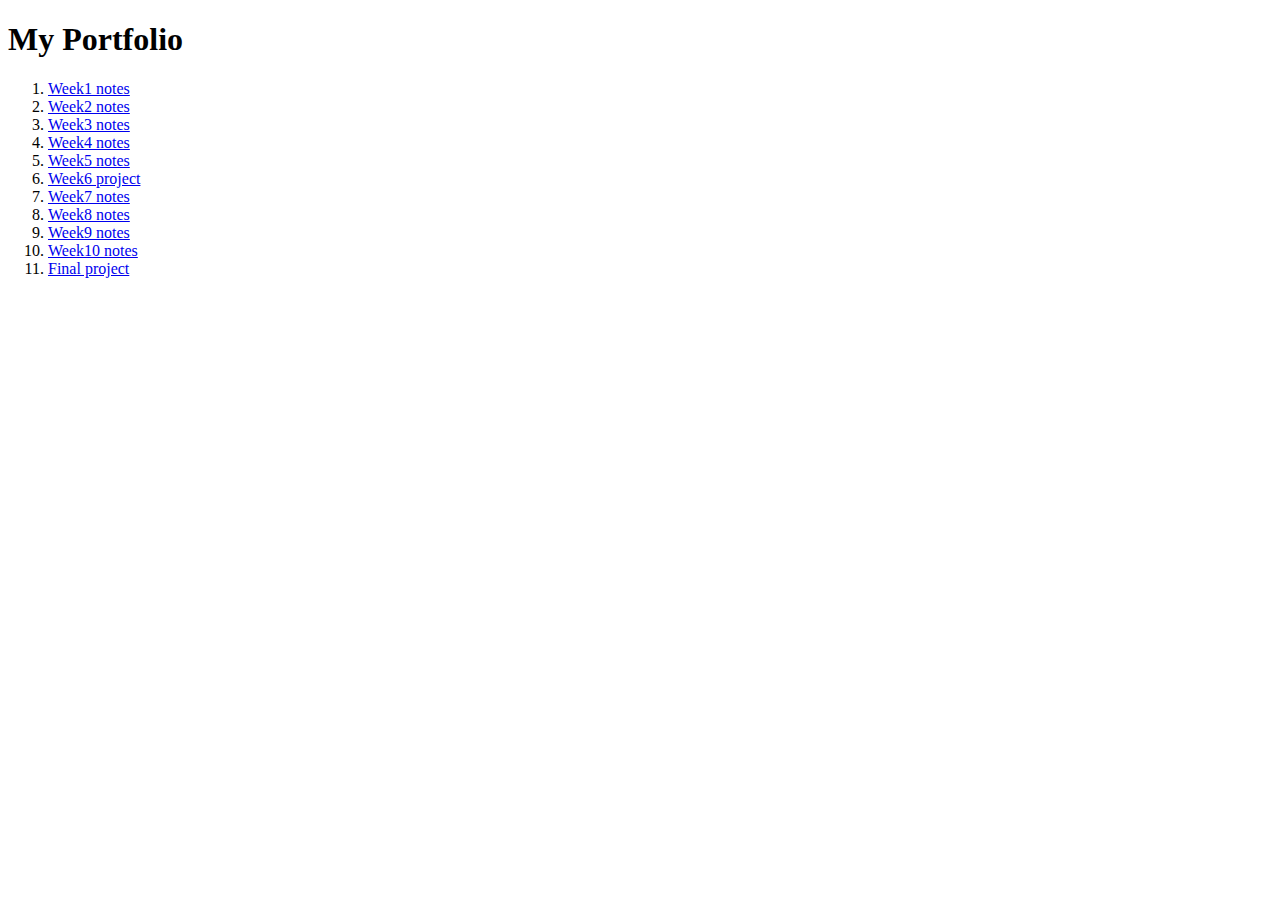
<file: index.html>
<!DOCTYPE html>
<html lang="en">
  <head>
    <meta charset="UTF-8" />
    <meta http-equiv="X-UA-Compatible" content="IE=edge" />
    <meta name="viewport" content="width=device-width, initial-scale=1.0" />
    <title>WDD 330</title>
  </head>
  <body>
    <div>
      <h1>My Portfolio</h1>
      <ol></ol>
    </div>

    <script src="js/main.js"></script>
  </body>
</html>
</file>
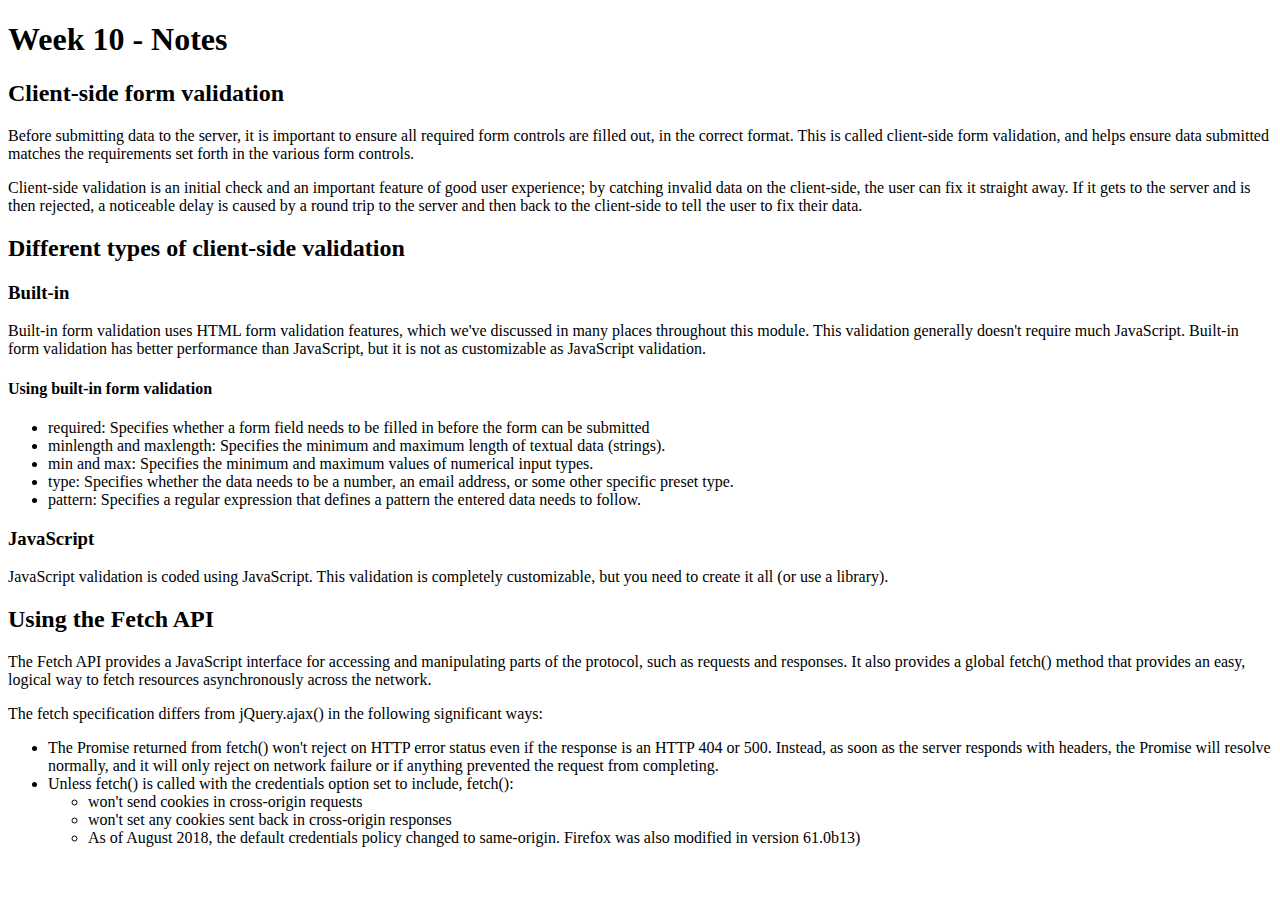
<file: week10/index.html>
<!DOCTYPE html>
<html lang="en">
  <head>
    <meta charset="UTF-8" />
    <meta http-equiv="X-UA-Compatible" content="IE=edge" />
    <meta name="viewport" content="width=device-width, initial-scale=1.0" />
    <title>Week 10 - Notes</title>
  </head>
  <body>
    <h1>Week 10 - Notes</h1>
    <h2>Client-side form validation</h2>
    <p>
      Before submitting data to the server, it is important to ensure all
      required form controls are filled out, in the correct format. This is
      called client-side form validation, and helps ensure data submitted
      matches the requirements set forth in the various form controls.
    </p>
    <p>
      Client-side validation is an initial check and an important feature of
      good user experience; by catching invalid data on the client-side, the
      user can fix it straight away. If it gets to the server and is then
      rejected, a noticeable delay is caused by a round trip to the server and
      then back to the client-side to tell the user to fix their data.
    </p>
    <h2>Different types of client-side validation</h2>
    <h3>Built-in</h3>
    <p>
      Built-in form validation uses HTML form validation features, which we've
      discussed in many places throughout this module. This validation generally
      doesn't require much JavaScript. Built-in form validation has better
      performance than JavaScript, but it is not as customizable as JavaScript
      validation.
    </p>
    <h4>Using built-in form validation</h4>
    <ul>
      <li>
        required: Specifies whether a form field needs to be filled in before
        the form can be submitted
      </li>
      <li>
        minlength and maxlength: Specifies the minimum and maximum length of
        textual data (strings).
      </li>
      <li>
        min and max: Specifies the minimum and maximum values of numerical input
        types.
      </li>
      <li>
        type: Specifies whether the data needs to be a number, an email address,
        or some other specific preset type.
      </li>
      <li>
        pattern: Specifies a regular expression that defines a pattern the
        entered data needs to follow.
      </li>
    </ul>
    <h3>JavaScript</h3>
    <p>
      JavaScript validation is coded using JavaScript. This validation is
      completely customizable, but you need to create it all (or use a library).
    </p>
    <h2>Using the Fetch API</h2>
    <p>
      The Fetch API provides a JavaScript interface for accessing and
      manipulating parts of the protocol, such as requests and responses. It
      also provides a global fetch() method that provides an easy, logical way
      to fetch resources asynchronously across the network.
    </p>
    <p>
      The fetch specification differs from jQuery.ajax() in the following
      significant ways:
    </p>
    <ul>
      <li>
        The Promise returned from fetch() won't reject on HTTP error status even
        if the response is an HTTP 404 or 500. Instead, as soon as the server
        responds with headers, the Promise will resolve normally, and it will
        only reject on network failure or if anything prevented the request from
        completing.
      </li>
      <li>
        Unless fetch() is called with the credentials option set to include,
        fetch():
        <ul>
          <li>won't send cookies in cross-origin requests</li>
          <li>won't set any cookies sent back in cross-origin responses</li>
          <li>
            As of August 2018, the default credentials policy changed to
            same-origin. Firefox was also modified in version 61.0b13)
          </li>
        </ul>
      </li>
    </ul>
  </body>
</html>
</file>
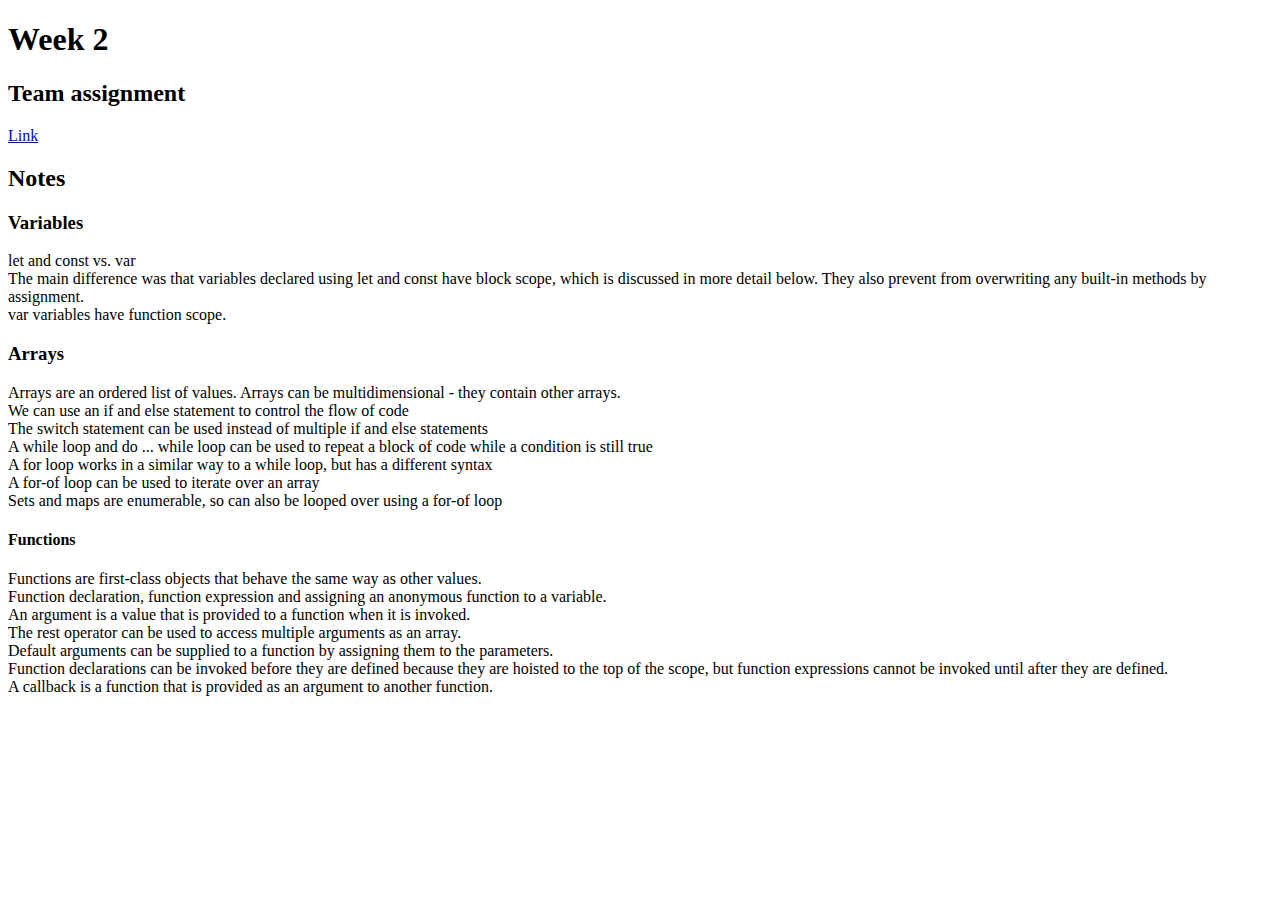
<file: week2/index.html>
<!DOCTYPE html>
<html lang="en">
  <head>
    <meta charset="UTF-8" />
    <meta http-equiv="X-UA-Compatible" content="IE=edge" />
    <meta name="viewport" content="width=device-width, initial-scale=1.0" />
    <title>Week 2</title>
  </head>
  <body>
    <h1>Week 2</h1>
    <h2>Team assignment</h2>
    <a href="../week2/team.html">Link</a>
    <h2>Notes</h2>
    <div>
      <h3>Variables</h3>
      let and const vs. var <br />
      The main difference was that variables declared using let and const have
      block scope, which is discussed in more detail below. They also prevent
      from overwriting any built-in methods by assignment.
      <br />
      var variables have function scope.
    </div>
    <div>
      <h3>Arrays</h3>
      Arrays are an ordered list of values. Arrays can be multidimensional -
      they contain other arrays.
      <br />We can use an if and else statement to control the flow of code
      <br />The switch statement can be used instead of multiple if and else
      statements <br />A while loop and do ... while loop can be used to repeat
      a block of code while a condition is still true <br />A for loop works in
      a similar way to a while loop, but has a different syntax <br />A for-of
      loop can be used to iterate over an array <br />Sets and maps are
      enumerable, so can also be looped over using a for-of loop
    </div>
    <div>
      <h4>Functions</h4>
      Functions are first-class objects that behave the same way as other
      values.
      <br />Function declaration, function expression and assigning an anonymous
      function to a variable.<br />An argument is a value that is provided to a
      function when it is invoked. <br />The rest operator can be used to access
      multiple arguments as an array. <br />Default arguments can be supplied to
      a function by assigning them to the parameters. <br />Function
      declarations can be invoked before they are defined because they are
      hoisted to the top of the scope, but function expressions cannot be
      invoked until after they are defined. <br />A callback is a function that
      is provided as an argument to another function.
    </div>

    <script>
      //Excercise: Iterate Odd Numbers With a For Loop

      // Setup
      const myArray = [];

      // Only change code below this line

      for (let i = 1; i < 10; i += 2) {
        myArray.push(i);
      }
    </script>
  </body>
</html>
</file>
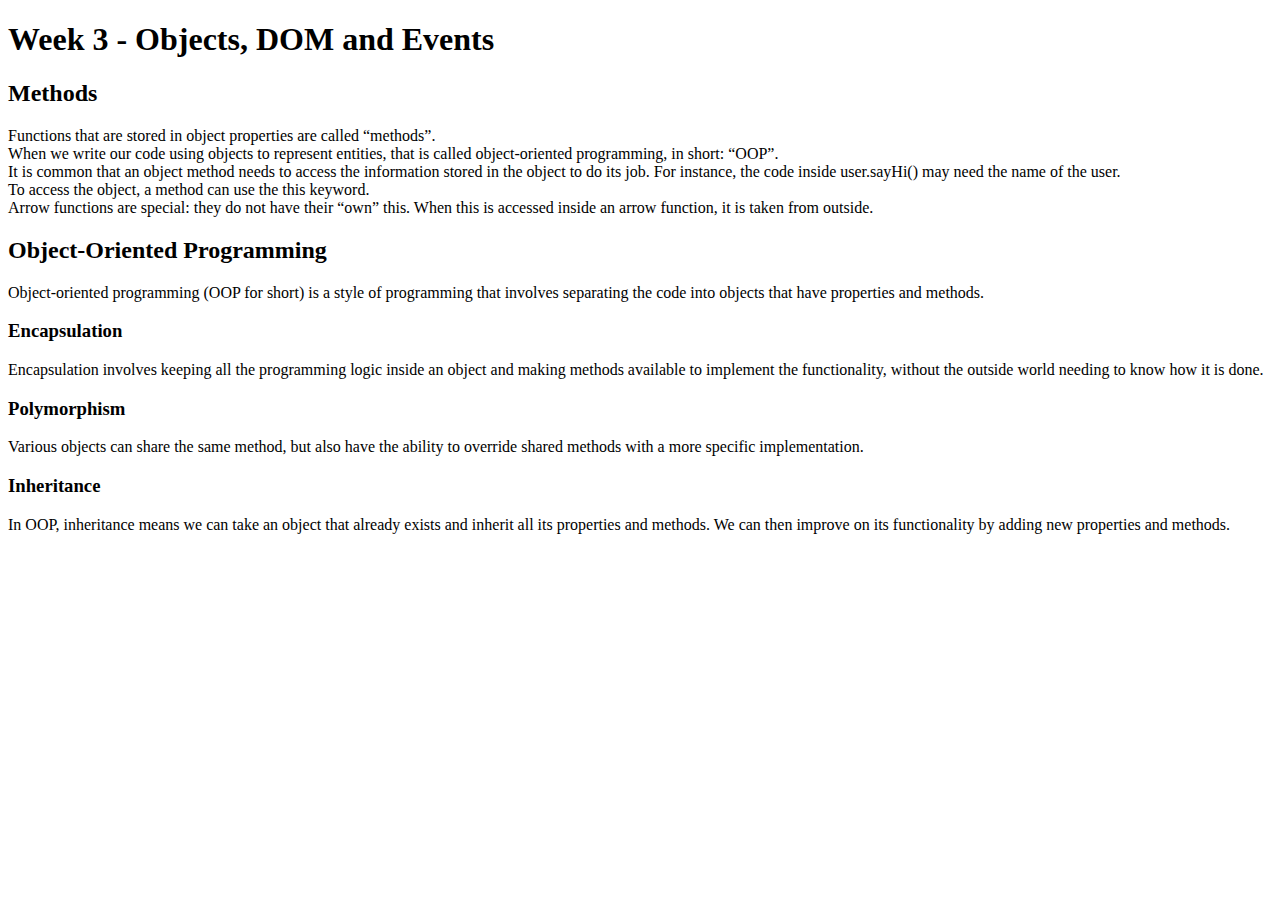
<file: week3/index.html>
<!DOCTYPE html>
<html lang="en">
  <head>
    <meta charset="UTF-8" />
    <meta http-equiv="X-UA-Compatible" content="IE=edge" />
    <meta name="viewport" content="width=device-width, initial-scale=1.0" />
    <title>Week 3 - Objects, DOM and Events</title>
  </head>
  <body>
    <h1>Week 3 - Objects, DOM and Events</h1>
    <h2>Methods</h2>
    <div>
      Functions that are stored in object properties are called “methods”.
      <br />
      When we write our code using objects to represent entities, that is called
      object-oriented programming, in short: “OOP”.
      <br />
      It is common that an object method needs to access the information stored
      in the object to do its job. For instance, the code inside user.sayHi()
      may need the name of the user.
      <br />
      To access the object, a method can use the this keyword.
      <br />
      Arrow functions are special: they do not have their “own” this. When this
      is accessed inside an arrow function, it is taken from outside.
    </div>

    <h2>Object-Oriented Programming</h2>
    <div>
      Object-oriented programming (OOP for short) is a style of programming that
      involves separating the code into objects that have properties and
      methods.
      <h3>Encapsulation</h3>
      <div>
        Encapsulation involves keeping all the programming logic inside an
        object and making methods available to implement the functionality,
        without the outside world needing to know how it is done.
      </div>
      <h3>Polymorphism</h3>
      <div>
        Various objects can share the same method, but also have the ability to
        override shared methods with a more specific implementation.
      </div>
      <h3>Inheritance</h3>
      <div>
        In OOP, inheritance means we can take an object that already exists and
        inherit all its properties and methods. We can then improve on its
        functionality by adding new properties and methods.
      </div>
    </div>

    <script>
      //Task 1 - Using "this" in object literal

      //   function makeUser() {
      //     return {
      //       name: "John",
      //       ref: this,
      //     };
      //   }

      //   let user = makeUser();

      //   alert(user.ref.name); // What's the result?

      //Task 2 - Create a calculator

      //   let calculator = {
      //     sum() {
      //       return this.a + this.b;
      //     },

      //     mul() {
      //       return this.a * this.b;
      //     },

      //     read() {
      //       this.a = +prompt("a?", 0);
      //       this.b = +prompt("b?", 0);
      //     },
      //   };

      //   calculator.read();
      //   alert(calculator.sum());
      //   alert(calculator.mul());
    </script>
  </body>
</html>
</file>
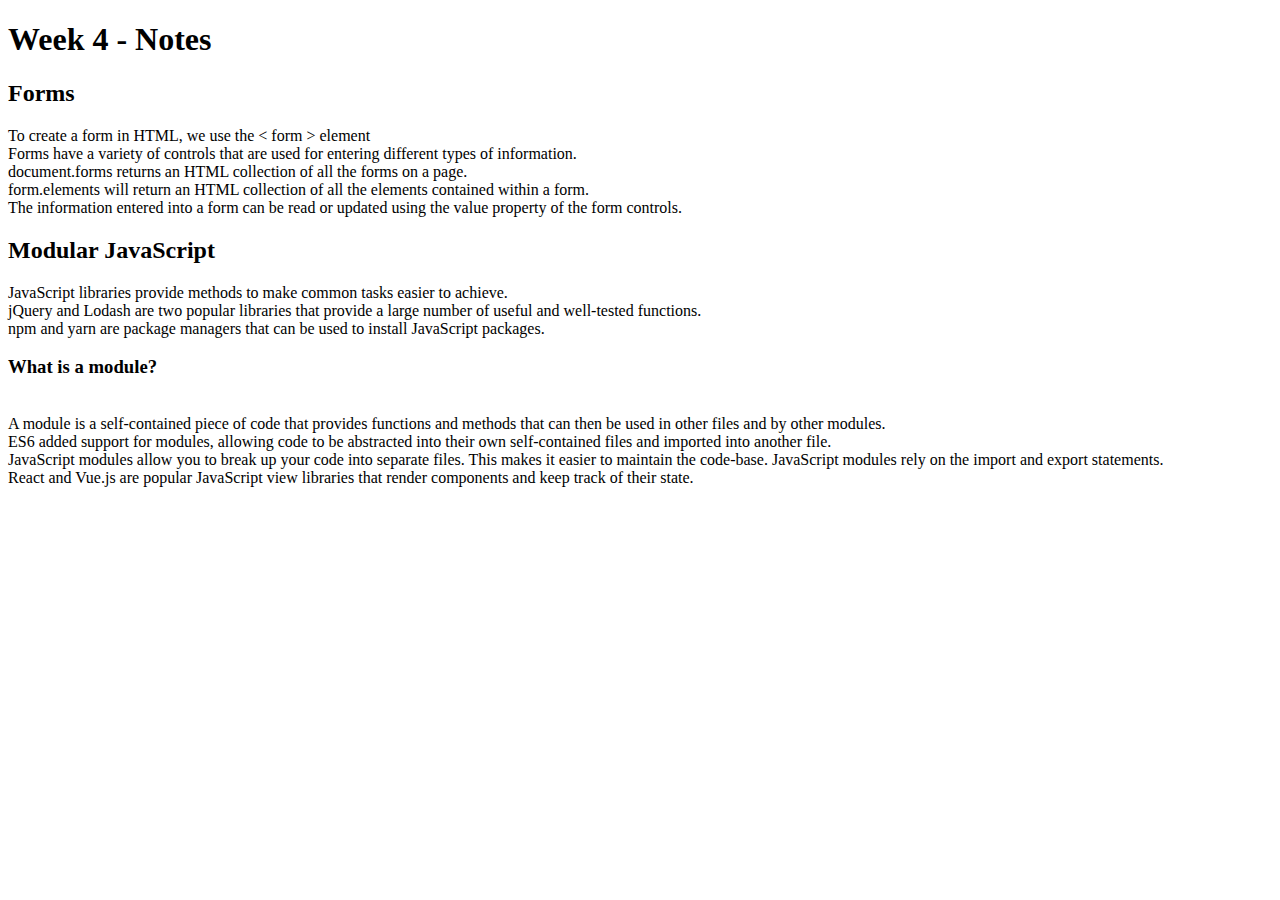
<file: week4/index.html>
<!DOCTYPE html>
<html lang="en">
  <head>
    <meta charset="UTF-8" />
    <meta http-equiv="X-UA-Compatible" content="IE=edge" />
    <meta name="viewport" content="width=device-width, initial-scale=1.0" />
    <title>Week 4</title>
  </head>
  <body>
    <h1>Week 4 - Notes</h1>
    <h2>Forms</h2>
    <div>To create a form in HTML, we use the < form > element</div>
    <div> Forms have a variety of controls that are used for entering different types of information. <br/>
    document.forms returns an HTML collection of all the forms on a page. <br/>
    form.elements will return an HTML collection of all the elements contained within a form.<br/>
    The information entered into a form can be read or updated using the value property of the form controls.

    <h2>Modular JavaScript</h2>
    <div>JavaScript libraries provide methods to make common tasks easier to achieve. <br/>
    jQuery and Lodash are two popular libraries that provide a large number of useful and well-tested functions. </br>
    npm and yarn are package managers that can be used to install JavaScript packages.
    <h3>What is a module?</h3><br/>
    A module is a self-contained piece of code that provides functions and methods that can then be used in other files and by other modules. <br/>
    ES6 added support for modules, allowing code to be abstracted into their own self-contained files and imported into another file.
    <br/>
    JavaScript modules allow you to break up your code into separate files. This makes it easier to maintain the code-base. JavaScript modules rely on the import and export statements.


    <br/>
    React and Vue.js are popular JavaScript view libraries that render components and keep track of their state.

  </body>
</html>
</file>
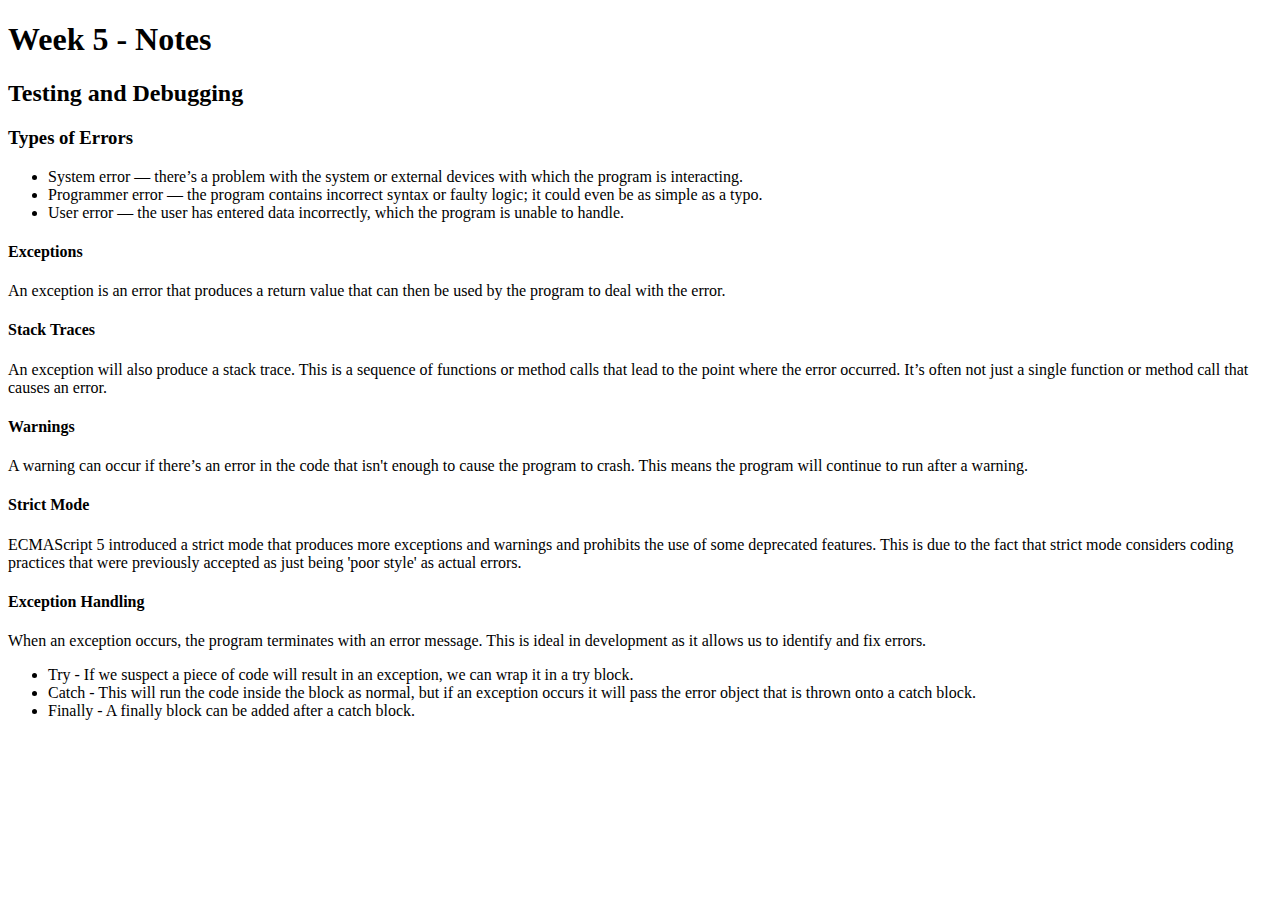
<file: week5/index.html>
<!DOCTYPE html>
<html lang="en">
  <head>
    <meta charset="UTF-8" />
    <meta http-equiv="X-UA-Compatible" content="IE=edge" />
    <meta name="viewport" content="width=device-width, initial-scale=1.0" />
    <title>Week 4</title>
  </head>
  <body>
    <h1>Week 5 - Notes</h1>
    <h2>Testing and Debugging</h2>
    <h3>Types of Errors</h3>
    <ul>
      <li>
        System error ― there’s a problem with the system or external devices
        with which the program is interacting.
      </li>
      <li>
        Programmer error ― the program contains incorrect syntax or faulty
        logic; it could even be as simple as a typo.
      </li>
      <li>
        User error ― the user has entered data incorrectly, which the program is
        unable to handle.
      </li>
    </ul>
    <h4>Exceptions</h4>
    <p>
      An exception is an error that produces a return value that can then be
      used by the program to deal with the error.
    </p>
    <h4>Stack Traces</h4>
    <p>
      An exception will also produce a stack trace. This is a sequence of
      functions or method calls that lead to the point where the error occurred.
      It’s often not just a single function or method call that causes an error.
    </p>
    <h4>Warnings</h4>
    <p>
      A warning can occur if there’s an error in the code that isn't enough to
      cause the program to crash. This means the program will continue to run
      after a warning.
    </p>
    <h4>Strict Mode</h4>
    <p>
      ECMAScript 5 introduced a strict mode that produces more exceptions and
      warnings and prohibits the use of some deprecated features. This is due to
      the fact that strict mode considers coding practices that were previously
      accepted as just being 'poor style' as actual errors.
    </p>
    <h4>Exception Handling</h4>
    <p>
      When an exception occurs, the program terminates with an error message.
      This is ideal in development as it allows us to identify and fix errors.
    </p>
    <ul>
      <li>
        Try - If we suspect a piece of code will result in an exception, we can
        wrap it in a try block.
      </li>
      <li>
        Catch - This will run the code inside the block as normal, but if an
        exception occurs it will pass the error object that is thrown onto a
        catch block.
      </li>
      <li>Finally - A finally block can be added after a catch block.</li>
    </ul>
  </body>
</html>
</file>
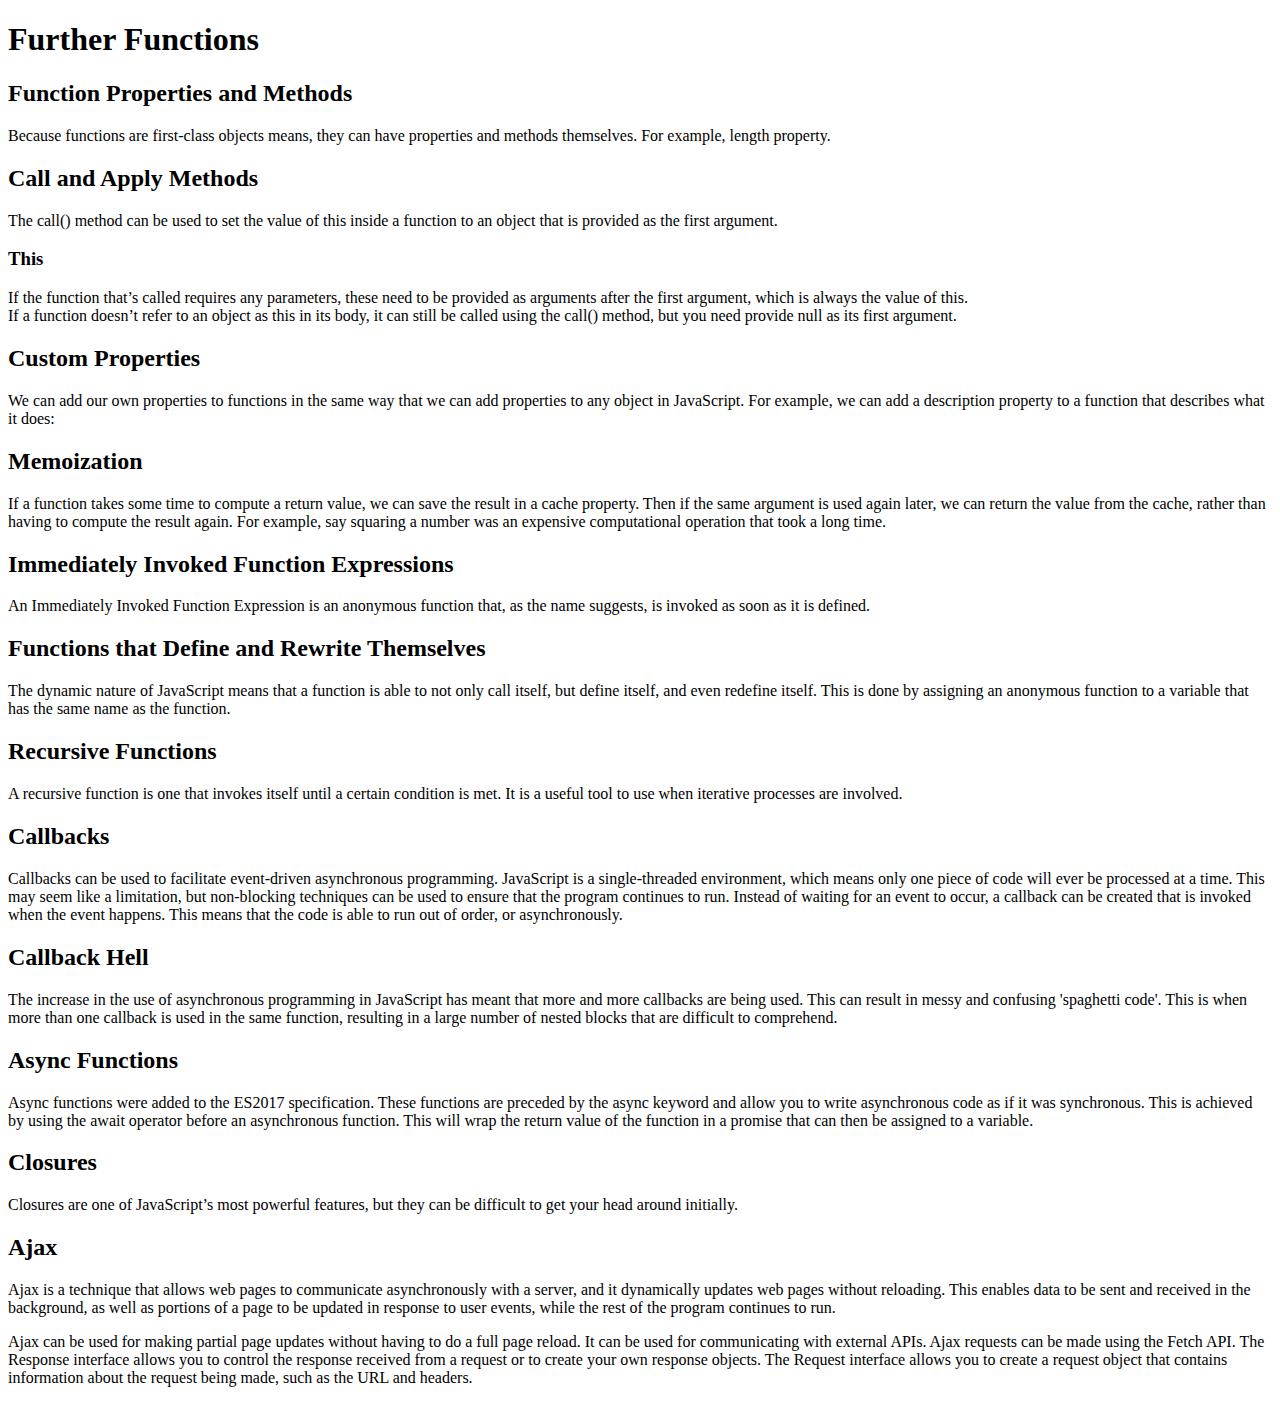
<file: week7/index.html>
<!DOCTYPE html>
<html lang="en">
  <head>
    <meta charset="UTF-8" />
    <meta http-equiv="X-UA-Compatible" content="IE=edge" />
    <meta name="viewport" content="width=device-width, initial-scale=1.0" />
    <title>Week 7 - Notes</title>
  </head>
  <body>
    <h1>Further Functions</h1>
    <h2>Function Properties and Methods</h2>
    <p>
      Because functions are first-class objects means, they can have properties
      and methods themselves. For example, length property.
    </p>
    <h2>Call and Apply Methods</h2>
    <p>
      The call() method can be used to set the value of this inside a function
      to an object that is provided as the first argument.
      <h3>This</h3>
      If the function that’s called requires any parameters, these need to be provided as arguments after the first argument, which is always the value of this.<br/>
      If a function doesn’t refer to an object as this in its body, it can still be called using the call() method, but you need provide null as its first argument.
    </p>
    <h2>Custom Properties</h2>
    <p>We can add our own properties to functions in the same way that we can add properties to any object in JavaScript. For example, we can add a description property to a function that describes what it does:</p>
    <h2>Memoization</h2>
    <p>If a function takes some time to compute a return value, we can save the result in a cache property.
        Then if the same argument is used again later, we can return the value from the cache, rather than having to compute the result again. For example, say squaring a number was an expensive computational operation that took a long time.
    </p>
    <h2>Immediately Invoked Function Expressions</h2>
    <p>An Immediately Invoked Function Expression is an anonymous function that, as the name suggests, is invoked as soon as it is defined. </p>
    <h2>Functions that Define and Rewrite Themselves</h2>
    <p>The dynamic nature of JavaScript means that a function is able to not only call itself, but define itself, and even redefine itself. This is done by assigning an anonymous function to a variable that has the same name as the function.</p>
    <h2>Recursive Functions</h2>
    <p>A recursive function is one that invokes itself until a certain condition is met. It is a useful tool to use when iterative processes are involved. </p>
    <h2>Callbacks</h2>
    <p>Callbacks can be used to facilitate event-driven asynchronous programming. JavaScript is a single-threaded environment, which means only one piece of code will ever be processed at a time. This may seem like a limitation, but non-blocking techniques can be used to ensure that the program continues to run. Instead of waiting for an event to occur, a callback can be created that is invoked when the event happens. This means that the code is able to run out of order, or asynchronously.</p>
    <h2>Callback Hell</h2>
    <p>The increase in the use of asynchronous programming in JavaScript has meant that more and more callbacks are being used. This can result in messy and confusing 'spaghetti code'. This is when more than one callback is used in the same function, resulting in a large number of nested blocks that are difficult to comprehend.</p>
    <h2>Async Functions</h2>
    <p>Async functions were added to the ES2017 specification. These functions are preceded by the async keyword and allow you to write asynchronous code as if it was synchronous. This is achieved by using the await operator before an asynchronous function. This will wrap the return value of the function in a promise that can then be assigned to a variable. </p>
    <h2>Closures</h2>
    <p>Closures are one of JavaScript’s most powerful features, but they can be difficult to get your head around initially.</p>
    <h2>Ajax</h2>
    <p>Ajax is a technique that allows web pages to communicate asynchronously with a server, and it dynamically updates web pages without reloading. This enables data to be sent and received in the background, as well as portions of a page to be updated in response to user events, while the rest of the program continues to run.</p>
    <p>Ajax can be used for making partial page updates without having to do a full page reload. It can be used for communicating with external APIs. Ajax requests can be made using the Fetch API. The Response interface allows you to control the response received from a request or to create your own response objects. The Request interface allows you to create a request object that contains information about the request being made, such as the URL and headers.</p>
</body>
</html>
</file>
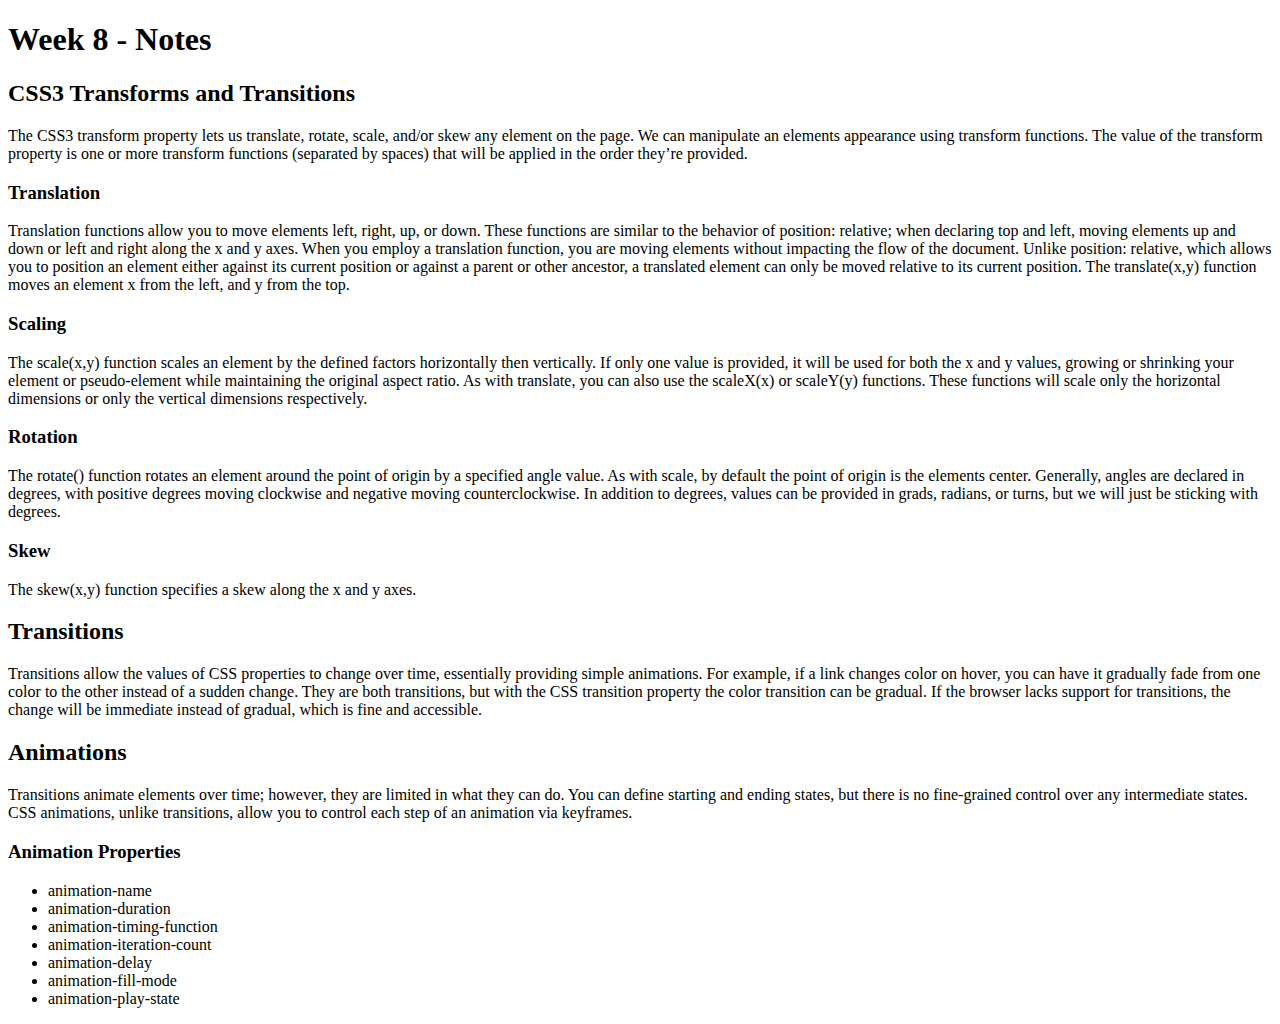
<file: week8/index.html>
<!DOCTYPE html>
<html lang="en">
  <head>
    <meta charset="UTF-8" />
    <meta http-equiv="X-UA-Compatible" content="IE=edge" />
    <meta name="viewport" content="width=device-width, initial-scale=1.0" />
    <title>Week 8 - Notes</title>
  </head>
  <body>
    <h1>Week 8 - Notes</h1>
    <h2>CSS3 Transforms and Transitions</h2>
    <p>
      The CSS3 transform property lets us translate, rotate, scale, and/or skew
      any element on the page. We can manipulate an elements appearance using
      transform functions. The value of the transform property is one or more
      transform functions (separated by spaces) that will be applied in the
      order they’re provided.
    </p>
    <h3>Translation</h3>
    <p>
      Translation functions allow you to move elements left, right, up, or down.
      These functions are similar to the behavior of position: relative; when
      declaring top and left, moving elements up and down or left and right
      along the x and y axes. When you employ a translation function, you are
      moving elements without impacting the flow of the document. Unlike
      position: relative, which allows you to position an element either against
      its current position or against a parent or other ancestor, a translated
      element can only be moved relative to its current position. The
      translate(x,y) function moves an element x from the left, and y from the
      top.
    </p>
    <h3>Scaling</h3>
    <p>
      The scale(x,y) function scales an element by the defined factors
      horizontally then vertically. If only one value is provided, it will be
      used for both the x and y values, growing or shrinking your element or
      pseudo-element while maintaining the original aspect ratio. As with
      translate, you can also use the scaleX(x) or scaleY(y) functions. These
      functions will scale only the horizontal dimensions or only the vertical
      dimensions respectively.
    </p>
    <h3>Rotation</h3>
    <p>
      The rotate() function rotates an element around the point of origin by a
      specified angle value. As with scale, by default the point of origin is
      the elements center. Generally, angles are declared in degrees, with
      positive degrees moving clockwise and negative moving counterclockwise. In
      addition to degrees, values can be provided in grads, radians, or turns,
      but we will just be sticking with degrees.
    </p>
    <h3>Skew</h3>
    <p>The skew(x,y) function specifies a skew along the x and y axes.</p>
    <h2>Transitions</h2>
    <p>
      Transitions allow the values of CSS properties to change over time,
      essentially providing simple animations. For example, if a link changes
      color on hover, you can have it gradually fade from one color to the other
      instead of a sudden change. They are both transitions, but with the CSS
      transition property the color transition can be gradual. If the browser
      lacks support for transitions, the change will be immediate instead of
      gradual, which is fine and accessible.
    </p>
    <h2>Animations</h2>
    <p>
      Transitions animate elements over time; however, they are limited in what
      they can do. You can define starting and ending states, but there is no
      fine-grained control over any intermediate states. CSS animations, unlike
      transitions, allow you to control each step of an animation via keyframes.
    </p>
    <h3>Animation Properties</h3>
    <ul>
      <li>animation-name</li>
      <li>animation-duration</li>
      <li>animation-timing-function</li>
      <li>animation-iteration-count</li>
      <li>animation-delay</li>
      <li>animation-fill-mode</li>
      <li>animation-play-state</li>
    </ul>
  </body>
</html>
</file>
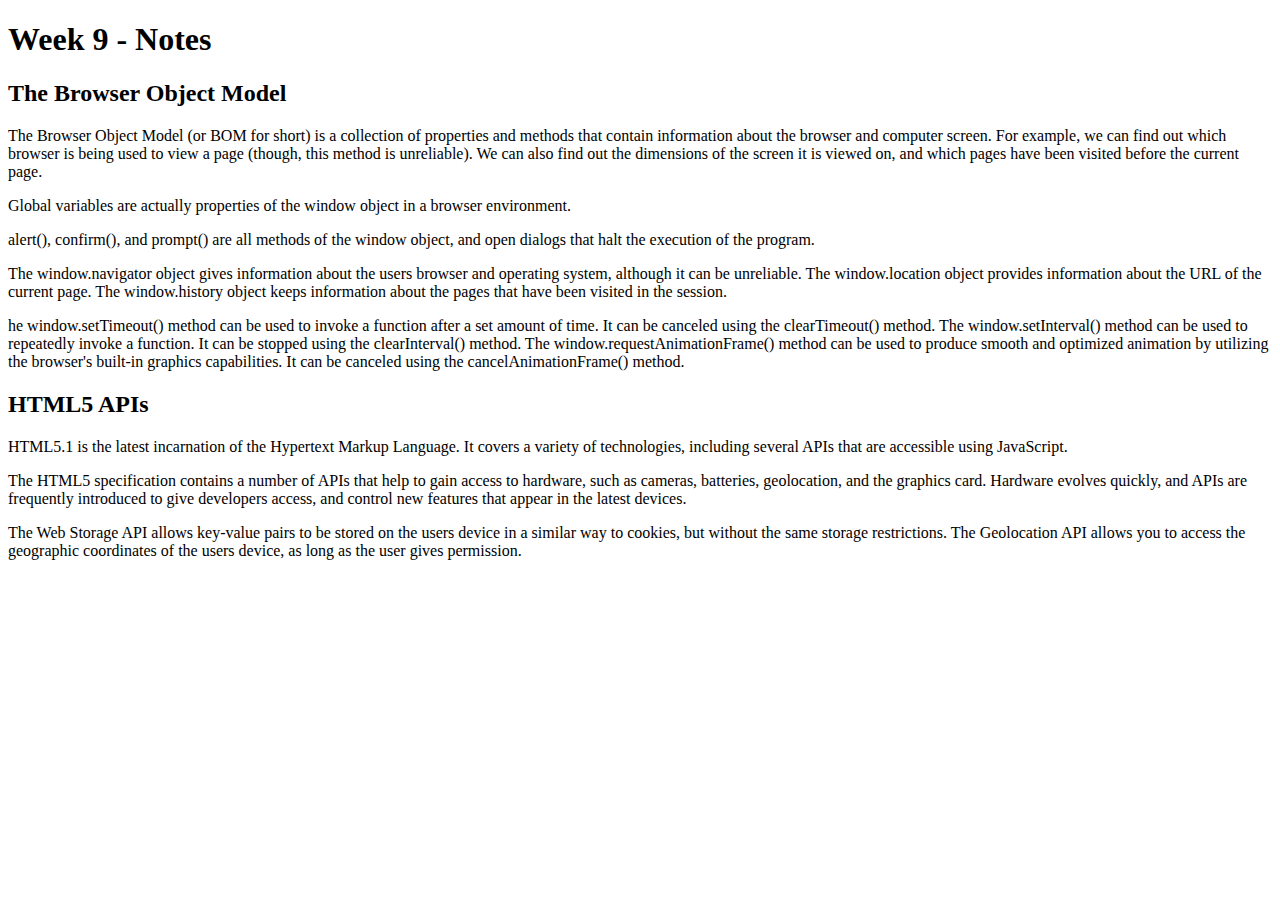
<file: week9/index.html>
<!DOCTYPE html>
<html lang="en">
  <head>
    <meta charset="UTF-8" />
    <meta http-equiv="X-UA-Compatible" content="IE=edge" />
    <meta name="viewport" content="width=device-width, initial-scale=1.0" />
    <title>Week 9 - Notes</title>
  </head>
  <body>
    <h1>Week 9 - Notes</h1>
    <h2>The Browser Object Model</h2>
    <p>
      The Browser Object Model (or BOM for short) is a collection of properties
      and methods that contain information about the browser and computer
      screen. For example, we can find out which browser is being used to view a
      page (though, this method is unreliable). We can also find out the
      dimensions of the screen it is viewed on, and which pages have been
      visited before the current page.
    </p>
    <p>
      Global variables are actually properties of the window object in a browser
      environment.
    </p>
    <p>
      alert(), confirm(), and prompt() are all methods of the window object, and
      open dialogs that halt the execution of the program.
    </p>
    <p>
      The window.navigator object gives information about the users browser and
      operating system, although it can be unreliable. The window.location
      object provides information about the URL of the current page. The
      window.history object keeps information about the pages that have been
      visited in the session.
    </p>
    <p>
      he window.setTimeout() method can be used to invoke a function after a set
      amount of time. It can be canceled using the clearTimeout() method. The
      window.setInterval() method can be used to repeatedly invoke a function.
      It can be stopped using the clearInterval() method. The
      window.requestAnimationFrame() method can be used to produce smooth and
      optimized animation by utilizing the browser's built-in graphics
      capabilities. It can be canceled using the cancelAnimationFrame() method.
    </p>
    <h2>HTML5 APIs</h2>
    <p>
      HTML5.1 is the latest incarnation of the Hypertext Markup Language. It
      covers a variety of technologies, including several APIs that are
      accessible using JavaScript.
    </p>
    <p>
      The HTML5 specification contains a number of APIs that help to gain access
      to hardware, such as cameras, batteries, geolocation, and the graphics
      card. Hardware evolves quickly, and APIs are frequently introduced to give
      developers access, and control new features that appear in the latest
      devices.
    </p>
    <p>
      The Web Storage API allows key-value pairs to be stored on the users
      device in a similar way to cookies, but without the same storage
      restrictions. The Geolocation API allows you to access the geographic
      coordinates of the users device, as long as the user gives permission.
    </p>
    <p></p>
  </body>
</html>
</file>
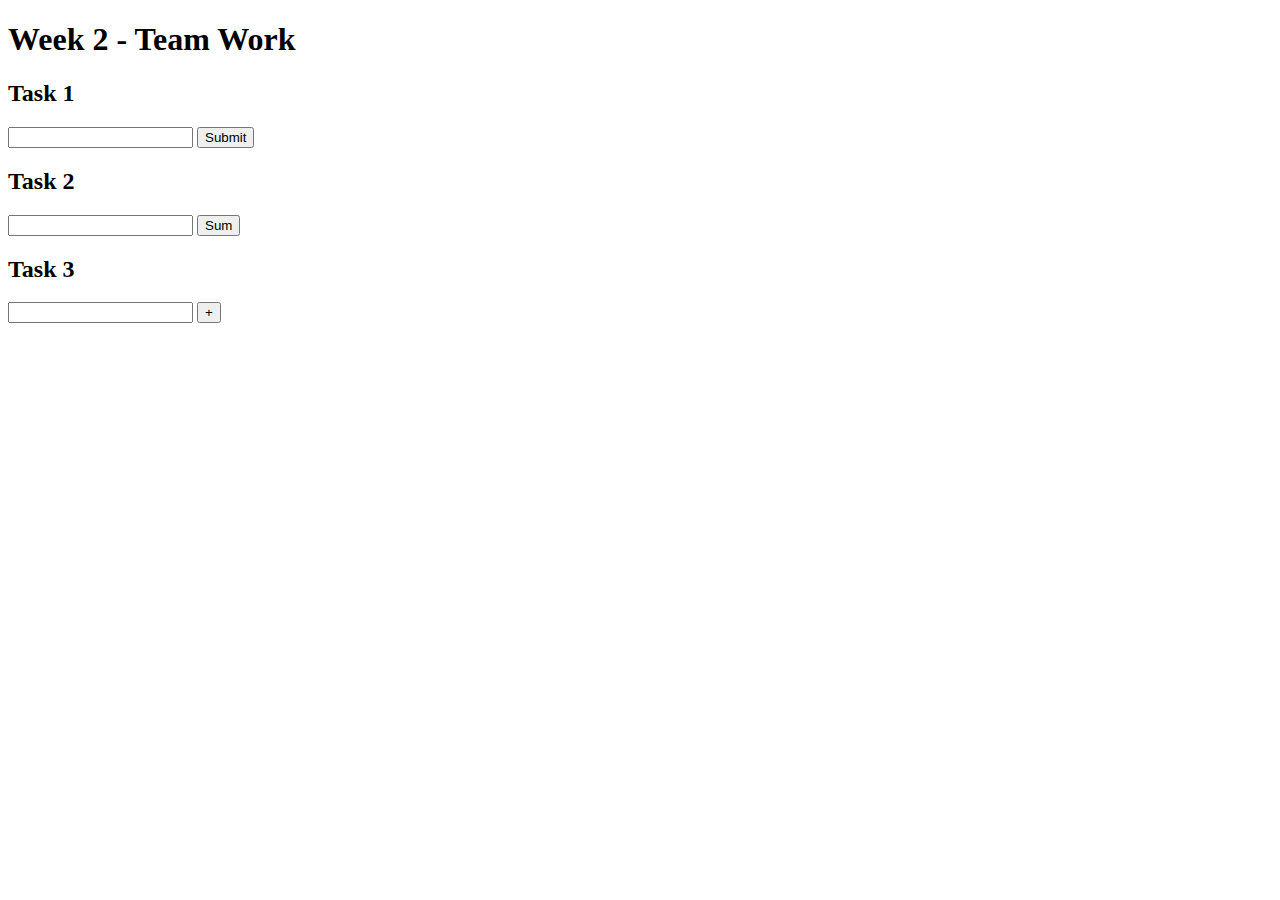
<file: week 2/team.html>
<!DOCTYPE html>
<html lang="en">
  <head>
    <meta charset="UTF-8" />
    <meta http-equiv="X-UA-Compatible" content="IE=edge" />
    <meta name="viewport" content="width=device-width, initial-scale=1.0" />
    <title>Week 2</title>
  </head>
  <body>
    <h1>Week 2 - Team Work</h1>
    <div class="task-1">
      <h2>Task 1</h2>
      <input type="text" id="input-task-1"></input>
      <button type="submit" id="button-task-1" onclick="displayValueTask1()">Submit</button>
      <div id="output-task-1"></div>
    </div>
    <div class="task-2">
         <h2>Task 2</h2>
        <input type="text" id="input-task-2"></input>
        <button type="submit" onclick="displayValueTask2()" id="button-task-2">Sum</button>
    <div id="output-task-2"></div>
    </div>
    <div class="task-3">
        <h2>Task 3</h2>
        <input type="number" id="input-task-3"/></input>
        <button type="submit" id="button-task-3" onclick="add()">+</button>
        <div id="output-task-3"></div>
    </div>

    <script>
        function displayValueTask1(){
            const inputTask1 = document.getElementById('input-task-1');
            const outputTask1 = document.getElementById('output-task-1');

            outputTask1.innerHTML = inputTask1.value;
        }

        function displayValueTask2(){
            const inputTask2 = document.getElementById('input-task-2').value;
            const outputTask2 = document.getElementById('output-task-2')

            const inputNumber = parseInt(inputTask2);
            outputTask2.innerHTML = sumTask2(inputNumber);

        }

        function sumTask2(num){
            let total = 0;

            for (let i = 0; i <= num; i++ ){
                total += i;
            }

            return total;
        }

        function add(){
            const num1 = document.getElementById('output-task-1').value;
            const num2 = document.getElementById('output-task-2').value;
            const outputTask3 = document.getElementById('output-task-3');

            const num1Float = parseFloat(num1);
            const num2Float = parseFloat(num2);
            if ((num1Float !== NaN) & (num2Float !== NaN)) {
                const total = num1Float + num2Float;

            outputTask3.innerHTML = total;
            }
        }

    </script>
  </body>
</html>
</file>
